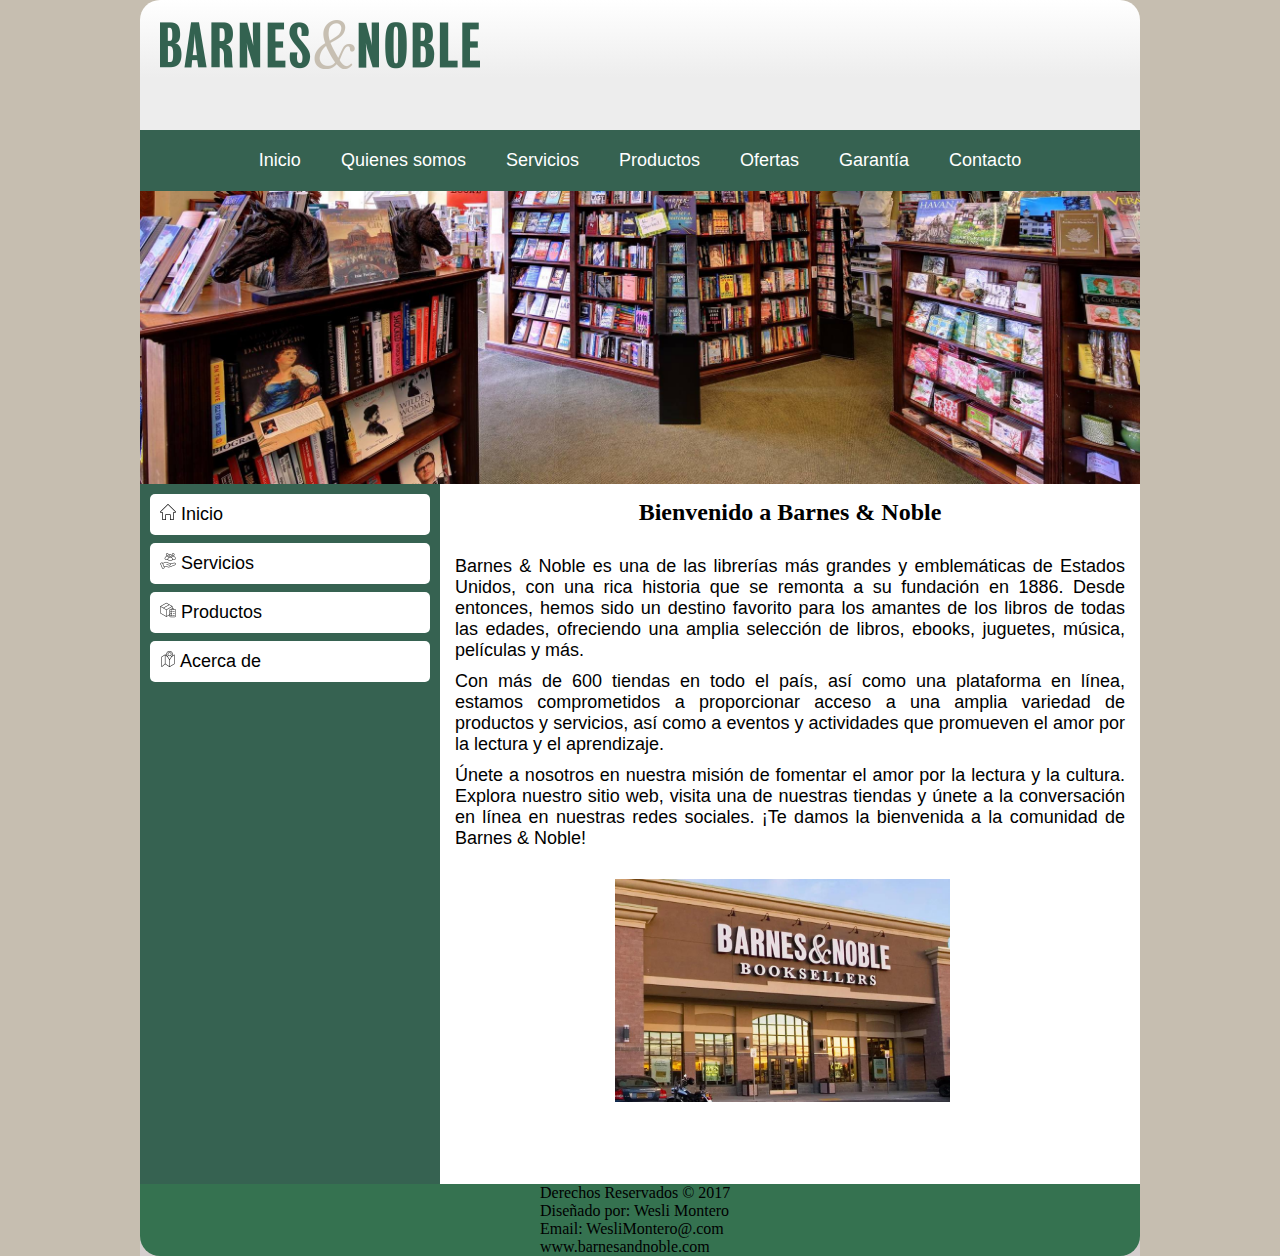
<file: index.html>
<html lang="en">
<head>
    <meta charset="UTF-8">
    <meta name="viewport" content="width=device-width, initial-scale=1.0">
    <title>Barnes & Noble</title>
    <link rel="stylesheet" href="estilosmaq.css">
</head>
<body>
    
    <header>
        <!--LOGO-->
        <section id="logo">
            <a href="index.html"><img src="1280px-Barnes_&_Noble_logo.svg.png" alt="logo"></a>
        </section>
        <!--LOGO-->
    </header>
    <!--MENU HORIZONTAL-->
    <nav id="nav1">
        <ul>
            <li><a href="index.html">Inicio</a></li>
            <li><a href="#">Quienes somos</a>
                <ul class="submenu">
                    <li><a href="#">Sobre nosotros</a></li>
                    <li><a href="#">Misión</a></li>
                    <li><a href="#">Visión</a></li>
                </ul>
            </li>
            <li><a href="#">Servicios</a>
                <ul class="submenu">
                    <li><a href="#">Sobre nosotros</a></li>
                    <li><a href="#">Misión</a></li>
                    <li><a href="#">Visión</a></li>
                </ul>
            </li>
            <li><a href="#">Productos</a></li>
            <li><a href="#">Ofertas</a></li>
            <li><a href="#">Garantía</a></li>
            <li><a href="#">Contacto</a></li>
        </ul>
    </nav>
    <!--MENU HORIZONTAL-->

    <!--BANNER-->
    <section id="banner">
        <img src="pawlingbc.jpg" alt="">
    </section>
    <!--BANNER-->


    <section id="contenedor">

        <!--MENU VERTICAL-->
        <nav id="nav2">
            <ul>
                <li><a href="index.html"><img src="hogar.png">  Inicio</a></li>
                <li><a href="servicios.html"><img src="public-service.png">  Servicios</a></li>
                <li><a href="productos.html"><img src="caja.png">  Productos</a></li>
                <li><a href="Acerca de.html"><img src="buscar.png"> Acerca de</a></li>
            </ul>
        </nav>
        <!--MENU VERTICAL-->

        <!--CONTENIDO-->
    <section id="contenido">
        <h2>Bienvenido a Barnes & Noble</h2>
        <p>Barnes & Noble es una de las librerías más grandes y emblemáticas de Estados Unidos, con una rica historia que se remonta a su fundación en 1886. Desde entonces, hemos sido un destino favorito para los amantes de los libros de todas las edades, ofreciendo una amplia selección de libros, ebooks, juguetes, música, películas y más.</p>
        <p>Con más de 600 tiendas en todo el país, así como una plataforma en línea, estamos comprometidos a proporcionar acceso a una amplia variedad de productos y servicios, así como a eventos y actividades que promueven el amor por la lectura y el aprendizaje.</p>
        <p>Únete a nosotros en nuestra misión de fomentar el amor por la lectura y la cultura. Explora nuestro sitio web, visita una de nuestras tiendas y únete a la conversación en línea en nuestras redes sociales. ¡Te damos la bienvenida a la comunidad de Barnes & Noble!</p>
        <img src="barnes.png">
    </section>
    <!--CONTENIDO-->
    <footer>
        Derechos Reservados &copy; 2017 <br>
        Diseñado por: Wesli Montero <br>
        Email: WesliMontero@.com <br>
        www.barnesandnoble.com
    </footer>
</body>
</html>
</file>
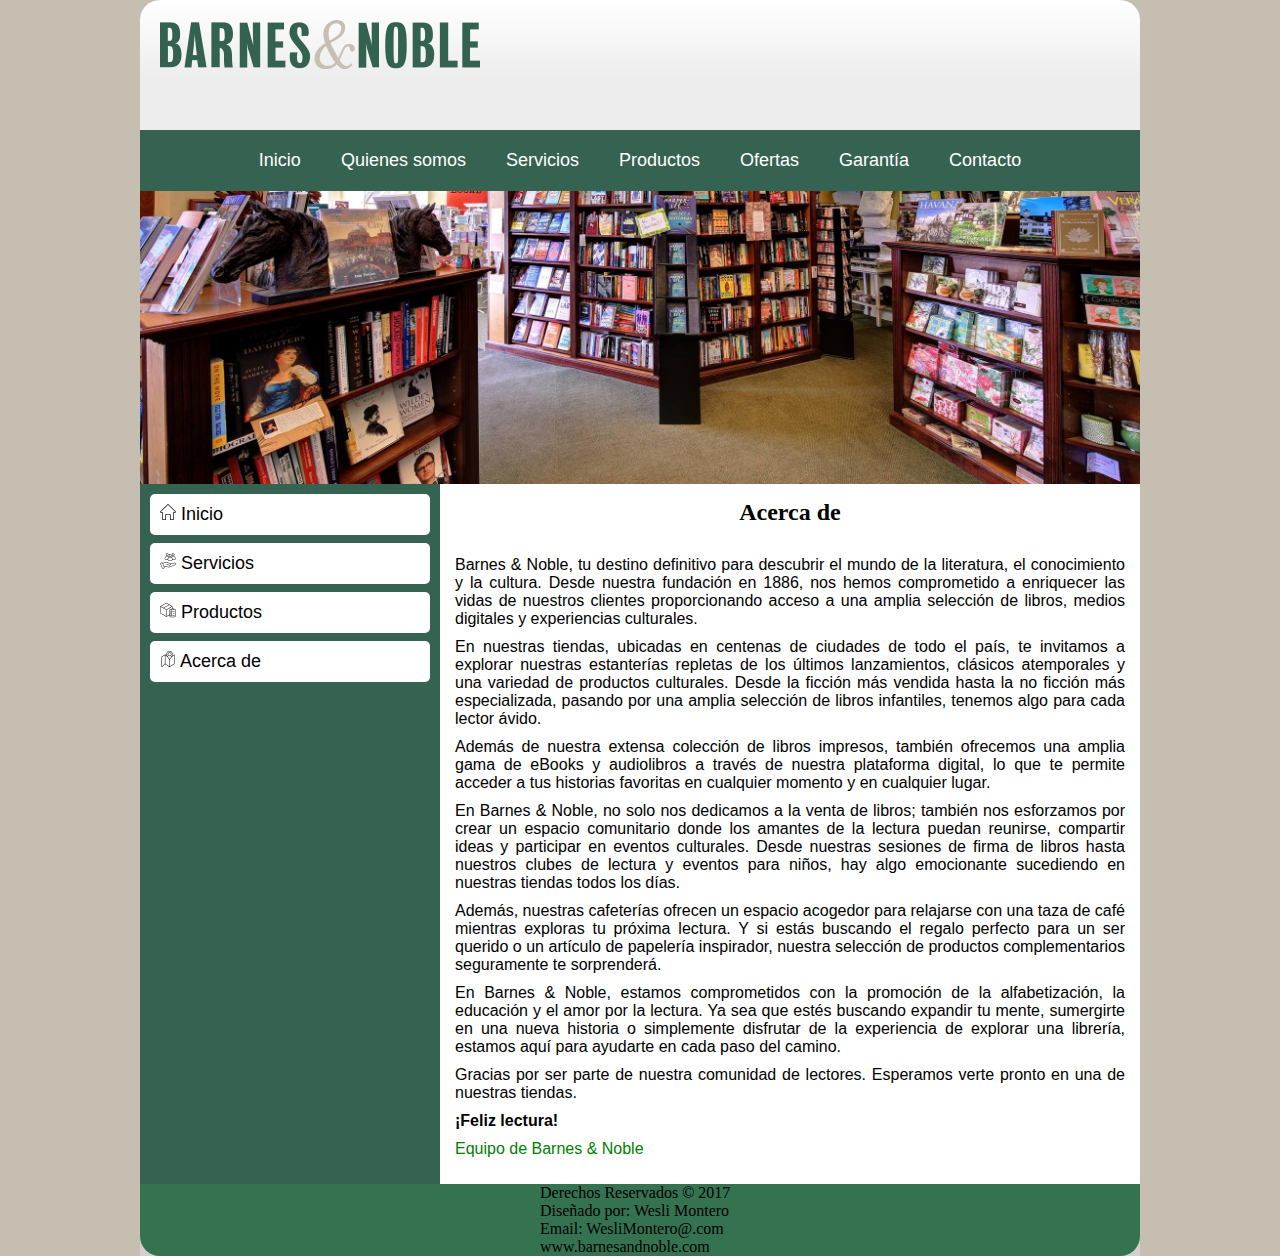
<file: Acerca de.html>
<html lang="en">
<head>
    <meta charset="UTF-8">
    <meta name="viewport" content="width=device-width, initial-scale=1.0">
    <title>Acerca de</title>
    <link rel="stylesheet" href="acrcd.css">
</head>
<body>
    
    <header>
        <!--LOGO-->
        <section id="logo">
            <a href="index.html"><img src="1280px-Barnes_&_Noble_logo.svg.png" alt="logo"></a>
        </section>
        <!--LOGO-->
    </header>
    <!--MENU HORIZONTAL-->
    <nav id="nav1">
        <ul>
            <li><a href="index.html">Inicio</a></li>
            <li><a href="#">Quienes somos</a>
                <ul class="submenu">
                    <li><a href="#">Sobre nosotros</a></li>
                    <li><a href="#">Misión</a></li>
                    <li><a href="#">Visión</a></li>
                </ul>
            </li>
            <li><a href="#">Servicios</a>
                <ul class="submenu">
                    <li><a href="#">Sobre nosotros</a></li>
                    <li><a href="#">Misión</a></li>
                    <li><a href="#">Visión</a></li>
                </ul>
            </li>
            <li><a href="#">Productos</a></li>
            <li><a href="#">Ofertas</a></li>
            <li><a href="#">Garantía</a></li>
            <li><a href="#">Contacto</a></li>
        </ul>
    </nav>
    <!--MENU HORIZONTAL-->

    <!--BANNER-->
    <section id="banner">
        <img src="pawlingbc.jpg" alt="">
    </section>
    <!--BANNER-->


    <section id="contenedor">

        <!--MENU VERTICAL-->
        <nav id="nav2">
            <ul>
                <li><a href="index.html"><img src="hogar.png">  Inicio</a></li>
                <li><a href="servicios.html"><img src="public-service.png">  Servicios</a></li>
                <li><a href="productos.html"><img src="caja.png">  Productos</a></li>
                <li><a href="Acerca de.html"><img src="buscar.png"> Acerca de</a></li>
            </ul>
        </nav>
        <!--MENU VERTICAL-->

        <!--CONTENIDO-->
    <section id="contenido">
        <h2>Acerca de</h2>
        <p>Barnes & Noble, tu destino definitivo para descubrir el mundo de la literatura, el conocimiento y la cultura. Desde nuestra fundación en 1886, nos hemos comprometido a enriquecer las vidas de nuestros clientes proporcionando acceso a una amplia selección de libros, medios digitales y experiencias culturales.</p>

         <p>   En nuestras tiendas, ubicadas en centenas de ciudades de todo el país, te invitamos a explorar nuestras estanterías repletas de los últimos lanzamientos, clásicos atemporales y una variedad de productos culturales. Desde la ficción más vendida hasta la no ficción más especializada, pasando por una amplia selección de libros infantiles, tenemos algo para cada lector ávido.</p>
            
          <p>  Además de nuestra extensa colección de libros impresos, también ofrecemos una amplia gama de eBooks y audiolibros a través de nuestra plataforma digital, lo que te permite acceder a tus historias favoritas en cualquier momento y en cualquier lugar.</p>
            
         <p>   En Barnes & Noble, no solo nos dedicamos a la venta de libros; también nos esforzamos por crear un espacio comunitario donde los amantes de la lectura puedan reunirse, compartir ideas y participar en eventos culturales. Desde nuestras sesiones de firma de libros hasta nuestros clubes de lectura y eventos para niños, hay algo emocionante sucediendo en nuestras tiendas todos los días.</p>
            
        <p>    Además, nuestras cafeterías ofrecen un espacio acogedor para relajarse con una taza de café mientras exploras tu próxima lectura. Y si estás buscando el regalo perfecto para un ser querido o un artículo de papelería inspirador, nuestra selección de productos complementarios seguramente te sorprenderá.</p>
            
         <p>   En Barnes & Noble, estamos comprometidos con la promoción de la alfabetización, la educación y el amor por la lectura. Ya sea que estés buscando expandir tu mente, sumergirte en una nueva historia o simplemente disfrutar de la experiencia de explorar una librería, estamos aquí para ayudarte en cada paso del camino.</p>
            
         <p>   Gracias por ser parte de nuestra comunidad de lectores. Esperamos verte pronto en una de nuestras tiendas.
            
         <p><b>  ¡Feliz lectura!</b></p> 
            
         <p><font color="green">  Equipo de Barnes & Noble</font></p>
    </section>   
    <!--CONTENIDO-->
    <footer>
        Derechos Reservados &copy; 2017 <br>
        Diseñado por: Wesli Montero <br>
        Email: WesliMontero@.com <br>
        www.barnesandnoble.com
    </footer>
</body>
</html>
</file>
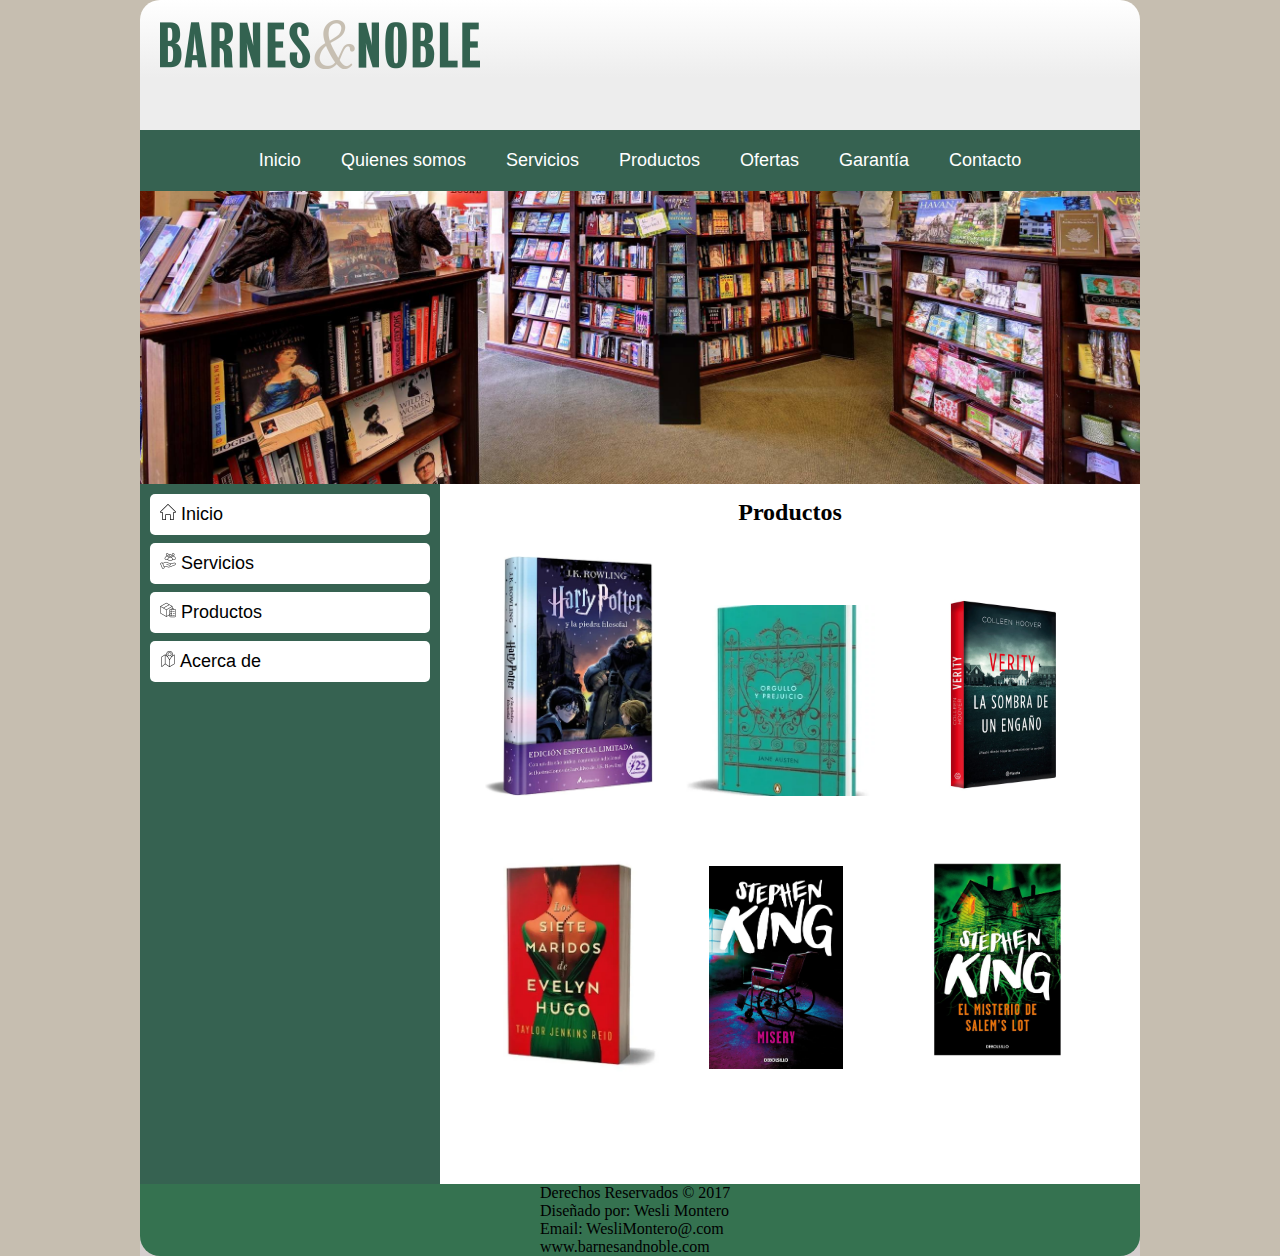
<file: productos.html>
<html lang="en">
<head>
    <meta charset="UTF-8">
    <meta name="viewport" content="width=device-width, initial-scale=1.0">
    <title>Productos</title>
    <link rel="stylesheet" href="prd.css">
</head>
<body>
    
    <header>
        <!--LOGO-->
        <section id="logo">
            <a href="index.html"><img src="1280px-Barnes_&_Noble_logo.svg.png" alt="logo"></a>
        </section>
        <!--LOGO-->
    </header>
    <!--MENU HORIZONTAL-->
    <nav id="nav1">
        <ul>
            <li><a href="index.html">Inicio</a></li>
            <li><a href="#">Quienes somos</a>
                <ul class="submenu">
                    <li><a href="#">Sobre nosotros</a></li>
                    <li><a href="#">Misión</a></li>
                    <li><a href="#">Visión</a></li>
                </ul>
            </li>   
            <li><a href="#">Servicios</a>
                <ul class="submenu">
                    <li><a href="#">Sobre nosotros</a></li>
                    <li><a href="#">Misión</a></li>
                    <li><a href="#">Visión</a></li>
                </ul>
            </li>
            <li><a href="#">Productos</a></li>
            <li><a href="#">Ofertas</a></li>
            <li><a href="#">Garantía</a></li>
            <li><a href="#">Contacto</a></li>
        </ul>
    </nav>
    <!--MENU HORIZONTAL-->

    <!--BANNER-->
    <section id="banner">
        <img src="pawlingbc.jpg" alt="">
    </section>
    <!--BANNER-->


    <section id="contenedor">
        <!--MENU VERTICAL-->
        <nav id="nav2">
            <ul>
                <li><a href="index.html"><img src="hogar.png">  Inicio</a></li>
                <li><a href="servicios.html"><img src="public-service.png">  Servicios</a></li>
                <li><a href="productos.html"><img src="caja.png">  Productos</a></li>
                <li><a href="Acerca de.html"><img src="buscar.png"> Acerca de</a></li>
            </ul>
        </nav>
        <!--MENU VERTICAL-->

        <!--CONTENIDO-->
    <section id="contenido">
        <h2>Productos</h2>
        <img class="img1" src="harry-potter-y-la-piedra-fisolofal-25-aniversario-jk-rowling.jpg">
        <img class="img2" src="orgullo.webp">
        <img class="img3" src="verity.avif">
        <img class="img4" src="evelynhugo.webp">
        <img class="img5" src="misery.jpg">
        <img class="img6" src="salems.jpg">
    </section>
    <!--CONTENIDO-->
    <footer>
        Derechos Reservados &copy; 2017 <br>
        Diseñado por: Wesli Montero <br>
        Email: WesliMontero@.com <br>
        www.barnesandnoble.com
    </footer>
</body>
</html>
</file>
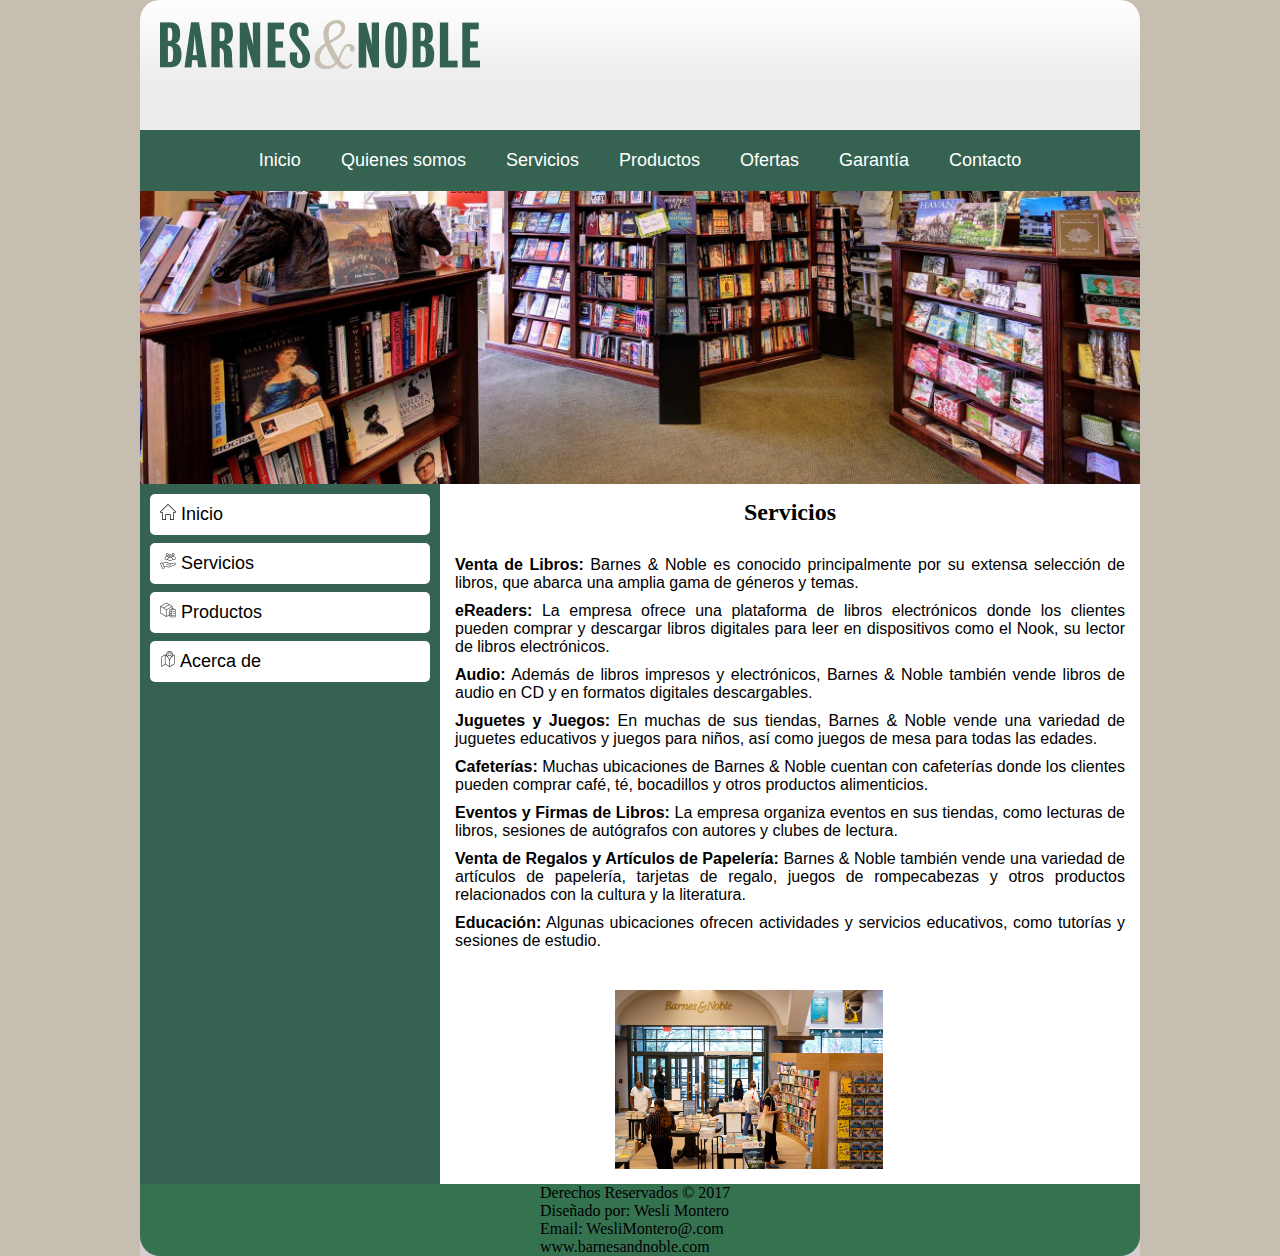
<file: servicios.html>
<html lang="en">
<head>
    <meta charset="UTF-8">
    <meta name="viewport" content="width=device-width, initial-scale=1.0">
    <title>Servicios</title>
    <link rel="stylesheet" href="serv.css">
</head>
<body>
    
    <header>
        <!--LOGO-->
        <section id="logo">
            <a href="index.html"><img src="1280px-Barnes_&_Noble_logo.svg.png" alt="logo"></a>
        </section>
        <!--LOGO-->
    </header>
    <!--MENU HORIZONTAL-->
    <nav id="nav1">
        <ul>
            <li><a href="index.html">Inicio</a></li>
            <li><a href="#">Quienes somos</a>
                <ul class="submenu">
                    <li><a href="#">Sobre nosotros</a></li>
                    <li><a href="#">Misión</a></li>
                    <li><a href="#">Visión</a></li>
                </ul>
            </li>
            <li><a href="#">Servicios</a>
                <ul class="submenu">
                    <li><a href="#">Sobre nosotros</a></li>
                    <li><a href="#">Misión</a></li>
                    <li><a href="#">Visión</a></li>
                </ul>
            </li>
            <li><a href="#">Productos</a></li>
            <li><a href="#">Ofertas</a></li>
            <li><a href="#">Garantía</a></li>
            <li><a href="#">Contacto</a></li>
        </ul>
    </nav>
    <!--MENU HORIZONTAL-->

    <!--BANNER-->
    <section id="banner">
        <img src="pawlingbc.jpg" alt="">
    </section>
    <!--BANNER-->


    <section id="contenedor">

        <!--MENU VERTICAL-->
        <nav id="nav2">
            <ul>
                <li><a href="index.html"><img src="hogar.png">  Inicio</a></li>
                <li><a href="servicios.html"><img src="public-service.png">  Servicios</a></li>
                <li><a href="productos.html"><img src="caja.png">  Productos</a></li>
                <li><a href="Acerca de.html"><img src="buscar.png"> Acerca de</a></li>
            </ul>
        </nav>
        <!--MENU VERTICAL-->

        <!--CONTENIDO-->
    <section id="contenido">
        <h2>Servicios</h2>
        <p><b>Venta de Libros:</b> Barnes & Noble es conocido principalmente por su extensa selección de libros, que abarca una amplia gama de géneros y temas.</p>
        <p><b>eReaders:</b> La empresa ofrece una plataforma de libros electrónicos donde los clientes pueden comprar y descargar libros digitales para leer en dispositivos como el Nook, su lector de libros electrónicos.</p>
        <p><b> Audio:</b> Además de libros impresos y electrónicos, Barnes & Noble también vende libros de audio en CD y en formatos digitales descargables.</p>
        <p><b>Juguetes y Juegos:</b> En muchas de sus tiendas, Barnes & Noble vende una variedad de juguetes educativos y juegos para niños, así como juegos de mesa para todas las edades.</p>
        <p><b>Cafeterías:</b> Muchas ubicaciones de Barnes & Noble cuentan con cafeterías donde los clientes pueden comprar café, té, bocadillos y otros productos alimenticios.</p>
        <p><b>Eventos y Firmas de Libros:</b> La empresa organiza eventos en sus tiendas, como lecturas de libros, sesiones de autógrafos con autores y clubes de lectura.</p>
        <p><b>Venta de Regalos y Artículos de Papelería:</b> Barnes & Noble también vende una variedad de artículos de papelería, tarjetas de regalo, juegos de rompecabezas y otros productos relacionados con la cultura y la literatura.</p>
        <p><b>Educación:</b> Algunas ubicaciones ofrecen actividades y servicios educativos, como tutorías y sesiones de estudio.</p>
        <img src="17BARNES-NOBLE-REDESIGN-01-glpw-superJumbo.jpg">
    </section>
    <!--CONTENIDO-->
    <footer>
        Derechos Reservados &copy; 2017 <br>
        Diseñado por: Wesli Montero <br>
        Email: WesliMontero@.com <br>
        www.barnesandnoble.com
    </footer>
</body>
</html>
</file>
<file: estilosmaq.css>
*{
    margin: 0;
    padding: 0;
}

body {
    background: #C6BEB0;
}
    /*CABECERA*/
    header{
        max-width: 1000px;
        min-height: 130px;
        background: green;
        margin: 0 auto;
        border-radius: 20px 20px 0 0;
        /* Permalink - use to edit and share this gradient. Enlace permanente - úsalo para editar y compartir este gradiente: https://colorzilla.com/gradient-editor/#ffffff+0,ededed+60,ededed+99 */
    background: linear-gradient(to bottom,  #ffffff 0%,#ededed 60%,#ededed 99%); /* W3C, IE10+, FF16+, Chrome26+, Opera12+, Safari7+ */
    
    }
    #logo {
        width: 320px;
        float: left;
        margin-top: 20px;
        margin-left: 20px;
        animation: 1s entradalogo 1;
    }
    #logo img:hover {
        filter: blur(5px);
    }
    header section img{
        width: 320px; 
    }
        /*CABECERA*/


    /*MENU HORIZONTAL*/
    #nav1{
        max-width: 1000px;
        min-height: 50px;
        background: #366251;
        margin: 0 auto;
    }
    #nav1 ul{
        display: flex;
        list-style: none;
        justify-content: center;
    }
    #nav1 a{
        color: #fff;
        display: block;
        padding: 20px;
        text-decoration: none;
        background: #366251;
        font-family: arial;
        font-size: 18px;
    }
    #nav1 a:hover{
        background: #357250;
    
    }
    #nav1 ul ul{
        display: none;
        position: absolute;
    }
    #nav1 ul li:hover ul{
        display: block;
    }
    
        /*MENU HORIZONTAL*/
    

    /*BANNER*/
    #banner{
        max-width: 1000px;
        min-height: 250px;
        background: rgb(185, 183, 173);
        margin: 0 auto;
    }
    #banner img{
        width: 1000px;
    }
        /*BANNER*/

#contenedor {
    max-width: 1000px;
    min-height: 700px;
    background: rgb(212, 206, 206);
    margin: 0 auto;
}

/*MENU VERTICAL*/
#nav2 {
    width: 300px;
    min-height: 700px;
    background: #366251;
    float: left;
}
#nav2 ul{
    list-style: none;
    padding: 10px;
}
#nav2 a{
    display: block;
    color: black;
    background: white;
    padding: 10px;
    text-decoration: none;
    margin-bottom: 8px;
    border-radius: 5px;
    font-family: arial;
    font-size: 18px;
}
#nav2 a:hover{
    background: #357250;
}
#nav2 a:hover img{
    animation: 1s rotacion 1;
}
/*MENU VERTICAL*/


/*CONTENIDO*/
#contenido {
    width:  700px;
    min-height: 700px;
    background: #fff;
    float: right;
    padding: 15px;
    box-sizing: border-box;
}
#contenido h2{
    text-align: center;
    margin-bottom: 30px;
}
#contenido p{
    margin-bottom: 10px;
    font-family: arial;
    font-size: 18px;
    text-align: justify;
}
#contenido img{
    padding-top: 20px;
    padding-left: 160px;
    width: 50%;
}
/*CONTENIDO*/

/*PIE DE PAGINA*/
footer {
    max-width: 1000px;
    min-height: 130px;
    background: #357250;
    border-radius: 0 0 20px 20px;
    padding-left: 400px;
}
/*PIE DE PAGINA*/

/*KEYFRAMES*/
@keyframes entradalogo{
    0%  {
        transform: translateY(-200px);
    }
}

@keyframes rotacion{
    0% {
        transform: rotate(270deg);
    }
}
</file>
<file: acrcd.css>
*{
    margin: 0;
    padding: 0;
}

body {
    background: #C6BEB0;
}
    /*CABECERA*/
    header{
        max-width: 1000px;
        min-height: 130px;
        background: green;
        margin: 0 auto;
        border-radius: 20px 20px 0 0;
        /* Permalink - use to edit and share this gradient. Enlace permanente - úsalo para editar y compartir este gradiente: https://colorzilla.com/gradient-editor/#ffffff+0,ededed+60,ededed+99 */
    background: linear-gradient(to bottom,  #ffffff 0%,#ededed 60%,#ededed 99%); /* W3C, IE10+, FF16+, Chrome26+, Opera12+, Safari7+ */
    
    }
    #logo {
        width: 320px;
        float: left;
        margin-top: 20px;
        margin-left: 20px;
        animation: 1s entradalogo 1;
    }
    #logo img:hover {
        filter: blur(5px);
    }
    header section img{
        width: 320px; 
    }
        /*CABECERA*/


    /*MENU HORIZONTAL*/
    #nav1{
        max-width: 1000px;
        min-height: 50px;
        background: #366251;
        margin: 0 auto;
    }
    #nav1 ul{
        display: flex;
        list-style: none;
        justify-content: center;
    }
    #nav1 a{
        color: #fff;
        display: block;
        padding: 20px;
        text-decoration: none;
        background: #366251;
        font-family: arial;
        font-size: 18px;
    }
    #nav1 a:hover{
        background: #357250;
    
    }
    #nav1 ul ul{
        display: none;
        position: absolute;
    }
    #nav1 ul li:hover ul{
        display: block;
    }
    
        /*MENU HORIZONTAL*/
    

    /*BANNER*/
    #banner{
        max-width: 1000px;
        min-height: 250px;
        background: rgb(185, 183, 173);
        margin: 0 auto;
    }
    #banner img{
        width: 1000px;
    }
        /*BANNER*/

#contenedor {
    max-width: 1000px;
    min-height: 700px;
    background: rgb(212, 206, 206);
    margin: 0 auto;
}

/*MENU VERTICAL*/
#nav2 {
    width: 300px;
    min-height: 700px;
    background: #366251;
    float: left;
}
#nav2 ul{
    list-style: none;
    padding: 10px;
}
#nav2 a{
    display: block;
    color: black;
    background: white;
    padding: 10px;
    text-decoration: none;
    margin-bottom: 8px;
    border-radius: 5px;
    font-family: arial;
    font-size: 18px;
}
#nav2 a:hover{
    background: #357250;
}
#nav2 a:hover img{
    animation: 1s rotacion 1;
}
/*MENU VERTICAL*/


/*CONTENIDO*/
#contenido {
    width:  700px;
    min-height: 700px;
    background: #fff;
    float: right;
    padding: 15px;
    box-sizing: border-box;
}
#contenido h2{
    text-align: center;
    margin-bottom: 30px;
}
#contenido p{
    margin-bottom: 10px;
    font-family: arial;
    font-size: 16px;
    text-align: justify;
}
#contenido img{
    padding-top: 20px;
    padding-left: 160px;
    width: 50%;
}
/*CONTENIDO*/

/*PIE DE PAGINA*/
footer {
    max-width: 1000px;
    min-height: 130px;
    background: #357250;
    border-radius: 0 0 20px 20px;
    padding-left: 400px;
}
/*PIE DE PAGINA*/

/*KEYFRAMES*/
@keyframes entradalogo{
    0%  {
        transform: translateY(-200px);
    }
}

@keyframes rotacion{
    0% {
        transform: rotate(270deg);
    }
}
</file>
<file: prd.css>
*{
    margin: 0;
    padding: 0;
}

body {
    background: #C6BEB0;
}
    /*CABECERA*/
    header{
        max-width: 1000px;
        min-height: 130px;
        background: green;
        margin: 0 auto;
        border-radius: 20px 20px 0 0;
        /* Permalink - use to edit and share this gradient. Enlace permanente - úsalo para editar y compartir este gradiente: https://colorzilla.com/gradient-editor/#ffffff+0,ededed+60,ededed+99 */
    background: linear-gradient(to bottom,  #ffffff 0%,#ededed 60%,#ededed 99%); /* W3C, IE10+, FF16+, Chrome26+, Opera12+, Safari7+ */
    
    }
    #logo {
        width: 320px;
        float: left;
        margin-top: 20px;
        margin-left: 20px;
        animation: 1s entradalogo 1;
    }
    #logo img:hover {
        filter: blur(5px);
    }
    header section img{
        width: 320px; 
    }
        /*CABECERA*/


    /*MENU HORIZONTAL*/
    #nav1{
        max-width: 1000px;
        min-height: 50px;
        background: #366251;
        margin: 0 auto;
    }
    #nav1 ul{
        display: flex;
        list-style: none;
        justify-content: center;
    }
    #nav1 a{
        color: #fff;
        display: block;
        padding: 20px;
        text-decoration: none;
        background: #366251;
        font-family: arial;
        font-size: 18px;
    }
    #nav1 a:hover{
        background: #357250;
    
    }
    #nav1 ul ul{
        display: none;
        position: absolute;
    }
    #nav1 ul li:hover ul{
        display: block;
    }
    
        /*MENU HORIZONTAL*/
    

    /*BANNER*/
    #banner{
        max-width: 1000px;
        min-height: 250px;
        background: rgb(185, 183, 173);
        margin: 0 auto;
    }
    #banner img{
        width: 1000px;
    }
        /*BANNER*/

#contenedor {
    max-width: 1000px;
    min-height: 700px;
    background: rgb(212, 206, 206);
    margin: 0 auto;
}

/*MENU VERTICAL*/
#nav2 {
    width: 300px;
    min-height: 700px;
    background: #366251;
    float: left;
}
#nav2 ul{
    list-style: none;
    padding: 10px;
}
#nav2 a{
    display: block;
    color: black;
    background: white;
    padding: 10px;
    text-decoration: none;
    margin-bottom: 8px;
    border-radius: 5px;
    font-family: arial;
    font-size: 18px;
}
#nav2 a:hover{
    background: #357250;
}
#nav2 a:hover img{
    animation: 1s rotacion 1;
}
/*MENU VERTICAL*/


/*CONTENIDO*/
#contenido {
    width:  700px;
    min-height: 700px;
    background: #fff;
    float: right;
    padding: 15px;
    box-sizing: border-box;
}
#contenido h2{
    text-align: center;
    margin-bottom: 30px;
}
#contenido p{
    margin-bottom: 10px;
    font-family: arial;
    font-size: 18px;
    text-align: justify;
}
.img1{
    width: 25%;
    padding-left: 30px;
}
.img2{
    width: 30%;
    padding-left: 20px;
}
.img3{
    width: 30%;
    padding-left: 20px;
}
.img4{
    width: 35%;
    padding-bottom: 10px;
}
.img5{
    width: 20%;
    padding-bottom: 20px;
    padding-left: 15px;
}
.img6{
    width: 30%;
    padding-top: 30px;
    padding-left: 50px;
}
/*CONTENIDO*/

/*PIE DE PAGINA*/
footer {
    max-width: 1000px;
    min-height: 130px;
    background: #357250;
    border-radius: 0 0 20px 20px;
    padding-left: 400px;
}
/*PIE DE PAGINA*/

/*KEYFRAMES*/
@keyframes entradalogo{
    0%  {
        transform: translateY(-200px);
    }
}

@keyframes rotacion{
    0% {
        transform: rotate(270deg);
    }
}
</file>
<file: serv.css>
*{
    margin: 0;
    padding: 0;
}

body {
    background: #C6BEB0;
}
    /*CABECERA*/
    header{
        max-width: 1000px;
        min-height: 130px;
        background: green;
        margin: 0 auto;
        border-radius: 20px 20px 0 0;
        /* Permalink - use to edit and share this gradient. Enlace permanente - úsalo para editar y compartir este gradiente: https://colorzilla.com/gradient-editor/#ffffff+0,ededed+60,ededed+99 */
    background: linear-gradient(to bottom,  #ffffff 0%,#ededed 60%,#ededed 99%); /* W3C, IE10+, FF16+, Chrome26+, Opera12+, Safari7+ */
    
    }
    #logo {
        width: 320px;
        float: left;
        margin-top: 20px;
        margin-left: 20px;
        animation: 1s entradalogo 1;
    }
    #logo img:hover {
        filter: blur(5px);
    }
    header section img{
        width: 320px; 
    }
        /*CABECERA*/


    /*MENU HORIZONTAL*/
    #nav1{
        max-width: 1000px;
        min-height: 50px;
        background: #366251;
        margin: 0 auto;
    }
    #nav1 ul{
        display: flex;
        list-style: none;
        justify-content: center;
    }
    #nav1 a{
        color: #fff;
        display: block;
        padding: 20px;
        text-decoration: none;
        background: #366251;
        font-family: arial;
        font-size: 18px;
    }
    #nav1 a:hover{
        background: #357250;
    
    }
    #nav1 ul ul{
        display: none;
        position: absolute;
    }
    #nav1 ul li:hover ul{
        display: block;
    }
    
        /*MENU HORIZONTAL*/
    

    /*BANNER*/
    #banner{
        max-width: 1000px;
        min-height: 250px;
        background: rgb(185, 183, 173);
        margin: 0 auto;
    }
    #banner img{
        width: 1000px;
    }
        /*BANNER*/

#contenedor {
    max-width: 1000px;
    min-height: 700px;
    background: rgb(212, 206, 206);
    margin: 0 auto;
}

/*MENU VERTICAL*/
#nav2 {
    width: 300px;
    min-height: 700px;
    background: #366251;
    float: left;
}
#nav2 ul{
    list-style: none;
    padding: 10px;
}
#nav2 a{
    display: block;
    color: black;
    background: white;
    padding: 10px;
    text-decoration: none;
    margin-bottom: 8px;
    border-radius: 5px;
    font-family: arial;
    font-size: 18px;
}
#nav2 a:hover{
    background: #357250;
}
#nav2 a:hover img{
    animation: 1s rotacion 1;
}
/*MENU VERTICAL*/


/*CONTENIDO*/
#contenido {
    width:  700px;
    min-height: 700px;
    background: #fff;
    float: right;
    padding: 15px;
    box-sizing: border-box;
}
#contenido h2{
    text-align: center;
    margin-bottom: 30px;
}
#contenido p{
    margin-bottom: 10px;
    font-family: arial;
    font-size: 16px;
    text-align: justify;
}
#contenido img{
    padding-top: 30px;
    padding-left: 160px;
    width: 40%;
}
/*CONTENIDO*/

/*PIE DE PAGINA*/
footer {
    max-width: 1000px;
    min-height: 130px;
    background: #357250;
    border-radius: 0 0 20px 20px;
    padding-left: 400px;
}
/*PIE DE PAGINA*/

/*KEYFRAMES*/
@keyframes entradalogo{
    0%  {
        transform: translateY(-200px);
    }
}

@keyframes rotacion{
    0% {
        transform: rotate(270deg);
    }
}
</file>
